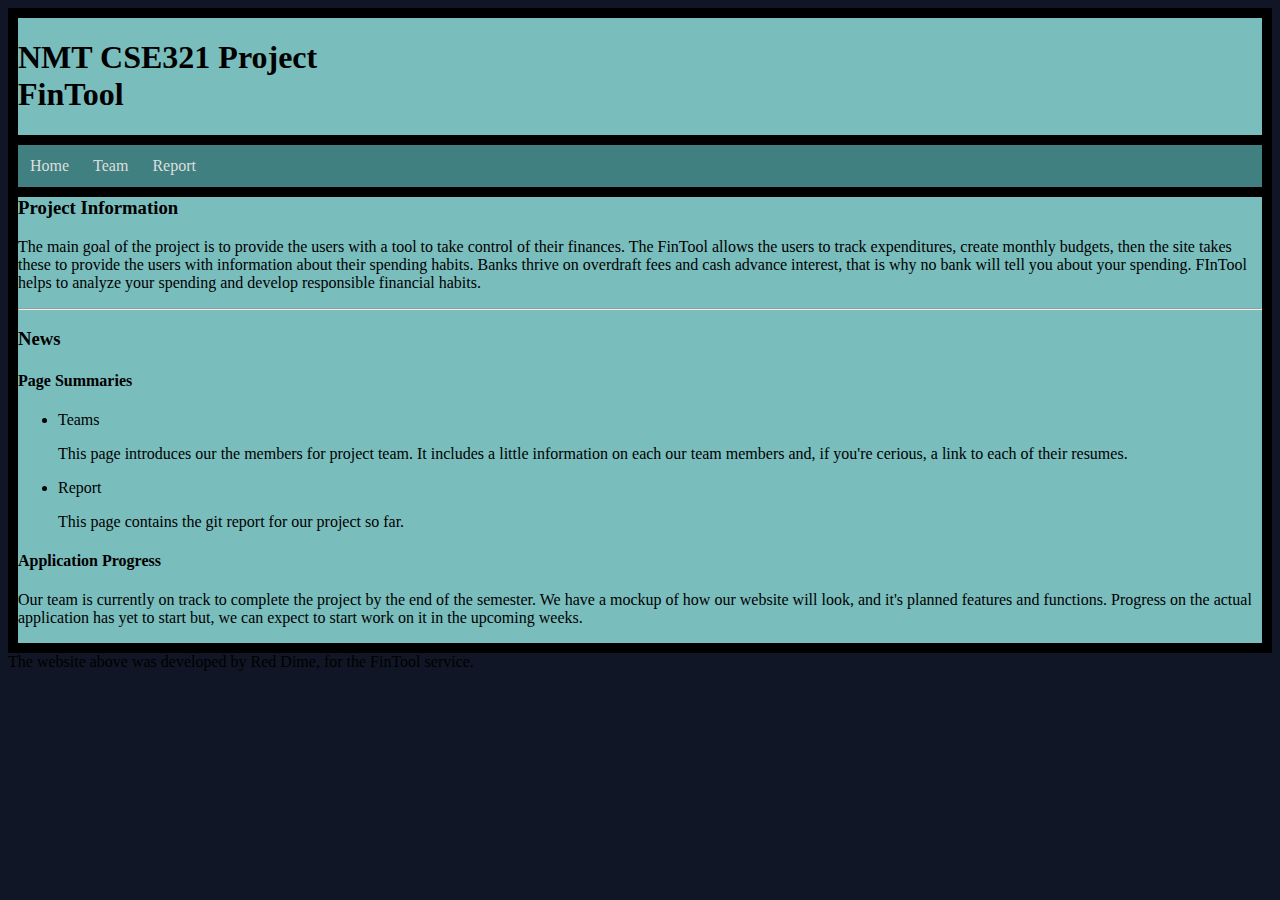
<file: project/index.html>
<!DOCTYPE html>
<html>
	<head>
		<title>NMT CSE321 Project - FinTool </title>
		<link rel="stylesheet" type="text/css" href="style.css">
	</head>
	<body id="outline">
		<header>
			<h1>NMT CSE321 Project <br>FinTool</h1>
		</header>
		<nav class="mainNav">
			<ul>
				<li><a href="index.html">Home</a></li>
				<li><a href="team.html">Team</a></li>
				<li><a href="report.html">Report</a></li>
			</ul>
		</nav>
        <section class="infoContainer">
            <h3>Project Information</h3>
			<p> The main goal of the project is to provide the users with a tool
				 to take control of their finances. The FinTool allows the users
				 to track expenditures, create monthly budgets, then the site takes
				 these to provide the users with information about their spending
				  habits. Banks thrive on overdraft fees and cash advance interest,
				  that is why no bank will tell you about your spending. FInTool
				  helps to analyze your spending and develop responsible financial habits. </p>
            <hr>
            <h3>News</h3>
            <h4>Page Summaries</h4>
                <ul>
                    <li>Teams</li>
                    <p>This page introduces our the members for project team. It includes a little information on each our team members and, if you're cerious, a link to each of their resumes.</p>
                    <li>Report</li>
                    <p>This page contains the git report for our project so far.</p>
                </ul>
            <h4>Application Progress</h4>
            <p>Our team is currently on track to complete the project by the end of the semester. We have a mockup of how our website will look, and it's planned features and functions. Progress on the actual application has yet to start but, we can expect to start work on it in the upcoming weeks.</p>
        </section>
		<!-- Section blurb goes here -->
		<footer>
		The website above was developed by Red Dime, for the FinTool service.
		</footer>
	</body>
</html>
</file>
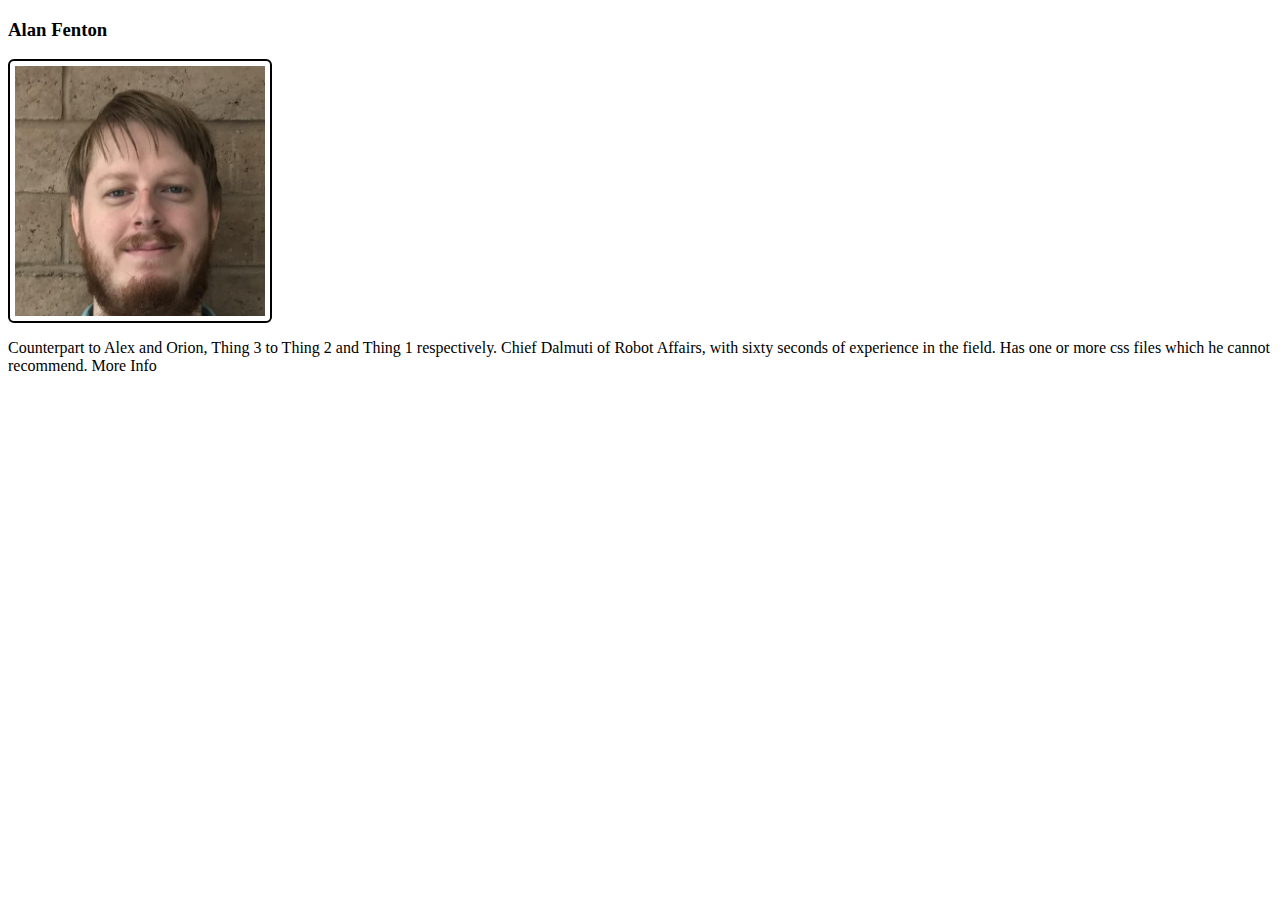
<file: project/alan.html>
<!DOCTYPE html>
<html>
	<head>
		<link rel="stylesheet" type="text/css" href="style.css">
	</head>
	<body>
		<h3 id="name">Alan Fenton</h3>
		<img id="photo" alt="Picture of Alan Fenton" src="img/alan_portrait.jpg"/>
		<p id="blurb">Counterpart to Alex and Orion, Thing 3 to Thing 2 and Thing 1 respectively. Chief Dalmuti of Robot Affairs, with sixty seconds of experience in the field. Has one or more css files which he cannot recommend.
			<a id="resume" href="https://www.cs.nmt.edu/~alanfenton/index.html" target="_blank">More Info</a>
		</p>
	</body>
</html>
</file>
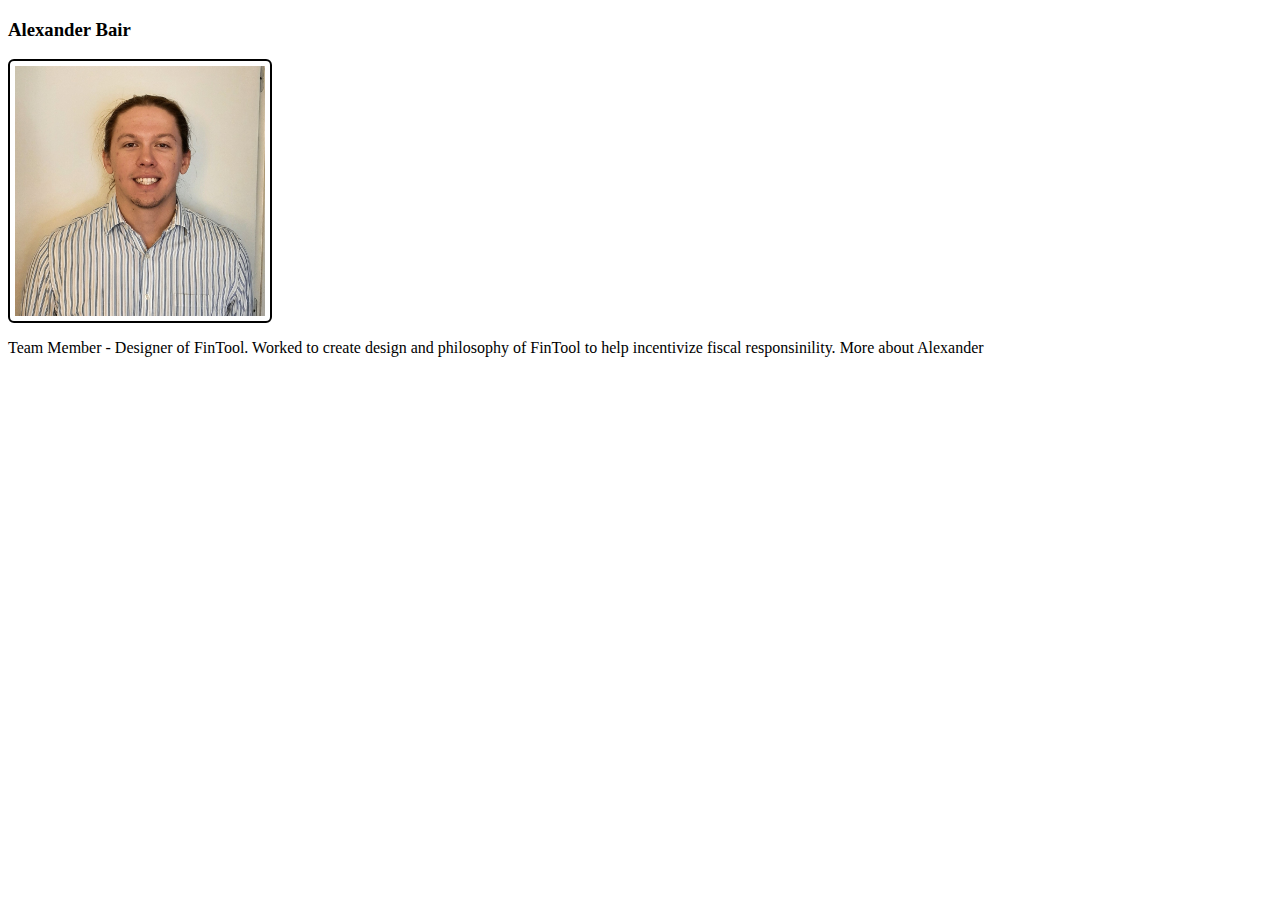
<file: project/alex.html>
<!DOCTYPE html>
<html>
	<head>
		<link rel="stylesheet" type="text/css" href="style.css">
	</head>
	<body>

		<h3>Alexander Bair</h3>
		<img id="photo" src="img/alex_portrait.jpg">
		<p id="blurb">
			Team Member - Designer of FinTool. Worked to create design and philosophy of FinTool to help incentivize fiscal responsinility.
			<a href="https://www.cs.nmt.edu/~bair.alex/bair_alexander_resume.html" target="_blank"> More about Alexander</a>
		</p>
	</body>
</html>
</file>
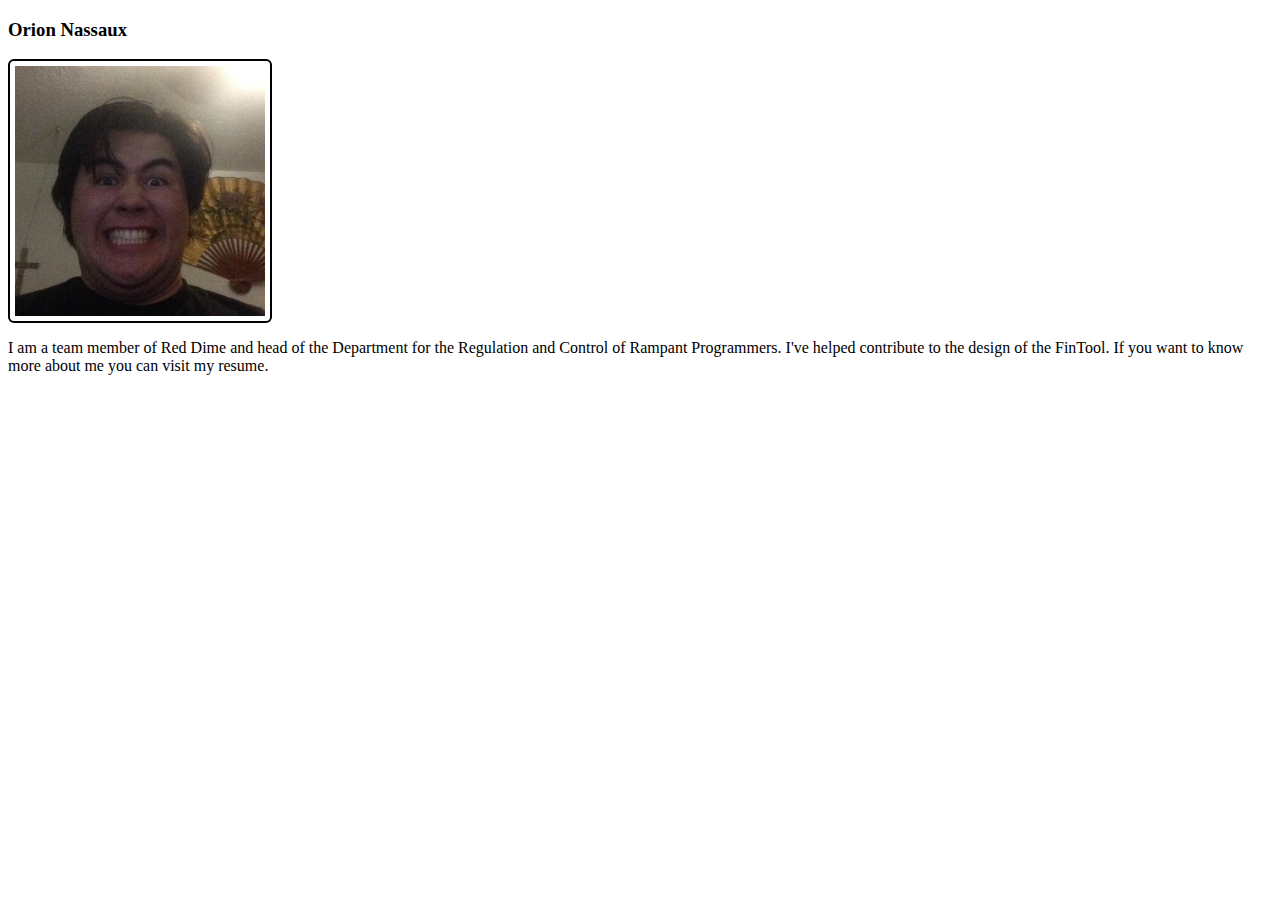
<file: project/orion.html>
<!DOCTYPE html>
<html>
    <head>
	<link rel="stylesheet" type="text/css" href="style.css"> 
    </head>
    <body>
        <h3 id = "name">Orion Nassaux</h3>
        <img id="photo" src="img/orion_portrait.jpg" alt="ORIONFACE">
        <p id = "blurb">I am a team member of Red Dime and head of the Department for the Regulation and Control of Rampant Programmers. I've helped contribute to the design of the FinTool. If you want to know more about me you can visit my <a href="https://www.cs.nmt.edu/~orion_nassaux/orion.html" target="_blank">resume</a>.</p>
    </body>
</html>
</file>
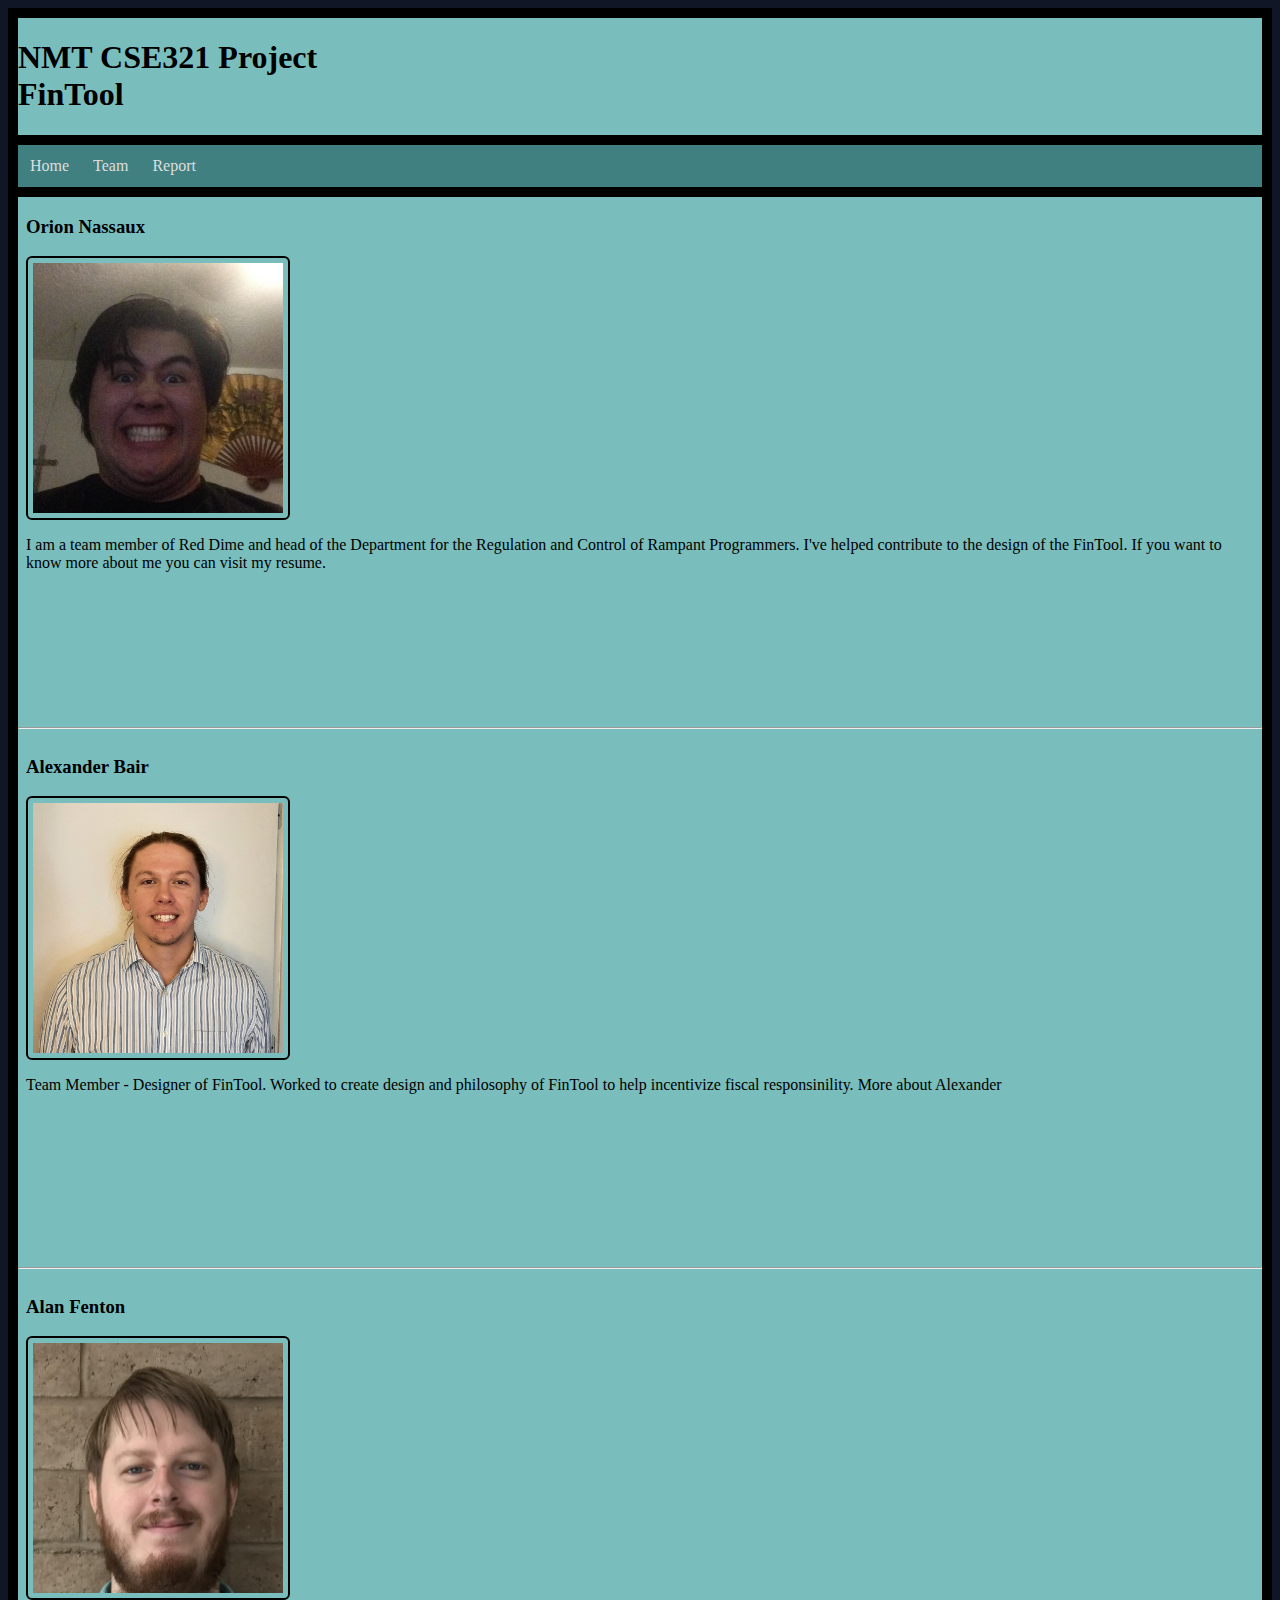
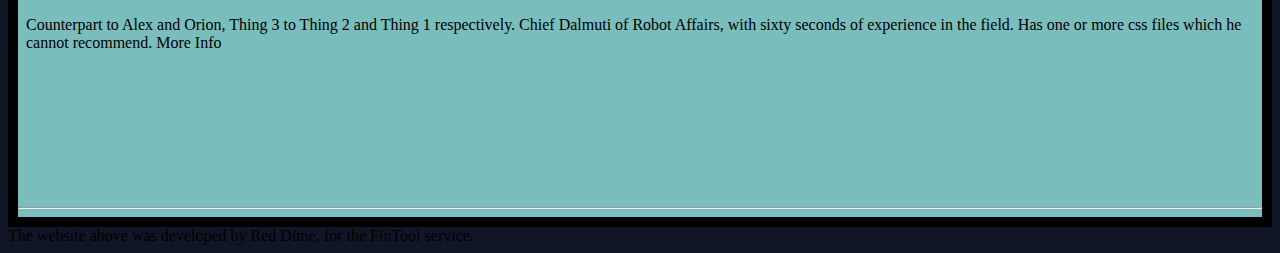
<file: project/team.html>
<!DOCTYPE html>
<html>
	<head>
		<title>NMT CSE321 Project - FinTool </title>
		<link rel="stylesheet" type="text/css" href="style.css">
	</head>
	<body id="outline">
		<header>
			<h1>NMT CSE321 Project <br>FinTool</h1>
		</header>
		<nav class="mainNav">
			<ul>
				<li><a href="index.html">Home</a></li>
				<li><a href="team.html">Team</a></li>
				<li><a href="report.html">Report</a></li>
			</ul>
		</nav>
		<!-- Section blurb goes here -->
		<section class="infoContainer">
			<iframe id="frame" src="orion.html"></iframe>
			<br></br>
			<hr>
			<iframe id="frame" src="alex.html"></iframe>
			<br></br>
			<hr>
			<iframe id="frame" src="alan.html"></iframe>
			<br></br>
			<hr>
		</section>
		<footer>
        The website above was developed by Red Dime, for the FinTool service.
		</footer>
	</body>
</html>
</file>
<file: project/style.css>
#frame {
	height: 500px;
	width: 100%;
	border: none;
}

#photo{
	height: 250px;
	width: 250px;
	display: block;
	border: 2px solid #000000;
	border-radius: 6px;
	padding: 5px;
}
header{
    border: 10px solid;
	background-color: #7ABDBD;
}
#outline{
	background-color: #101625;
}
nav.mainNav{
    border: 10px solid;
    border-top: 0px;
    height: 42px;
	background-color: #408080;
}
.mainNav ul{
    list-style-type: none;
    margin: 0px;
    padding: 0px;
	color:#DEDEDE;
}

.mainNav ul li{
    float: left;
    padding: 12px
}
.mainNav ul li:hover{
    background-color: #1280AA;
    color: black;
}

a {
    text-decoration: none;
    color: inherit;
}

section.infoContainer{
    border: 10px solid;
    border-top: 0px;
	background-color: #7ABDBD;
}

.infoContainer > h3:first-child{
    margin-top: 0px;
}
</file>
